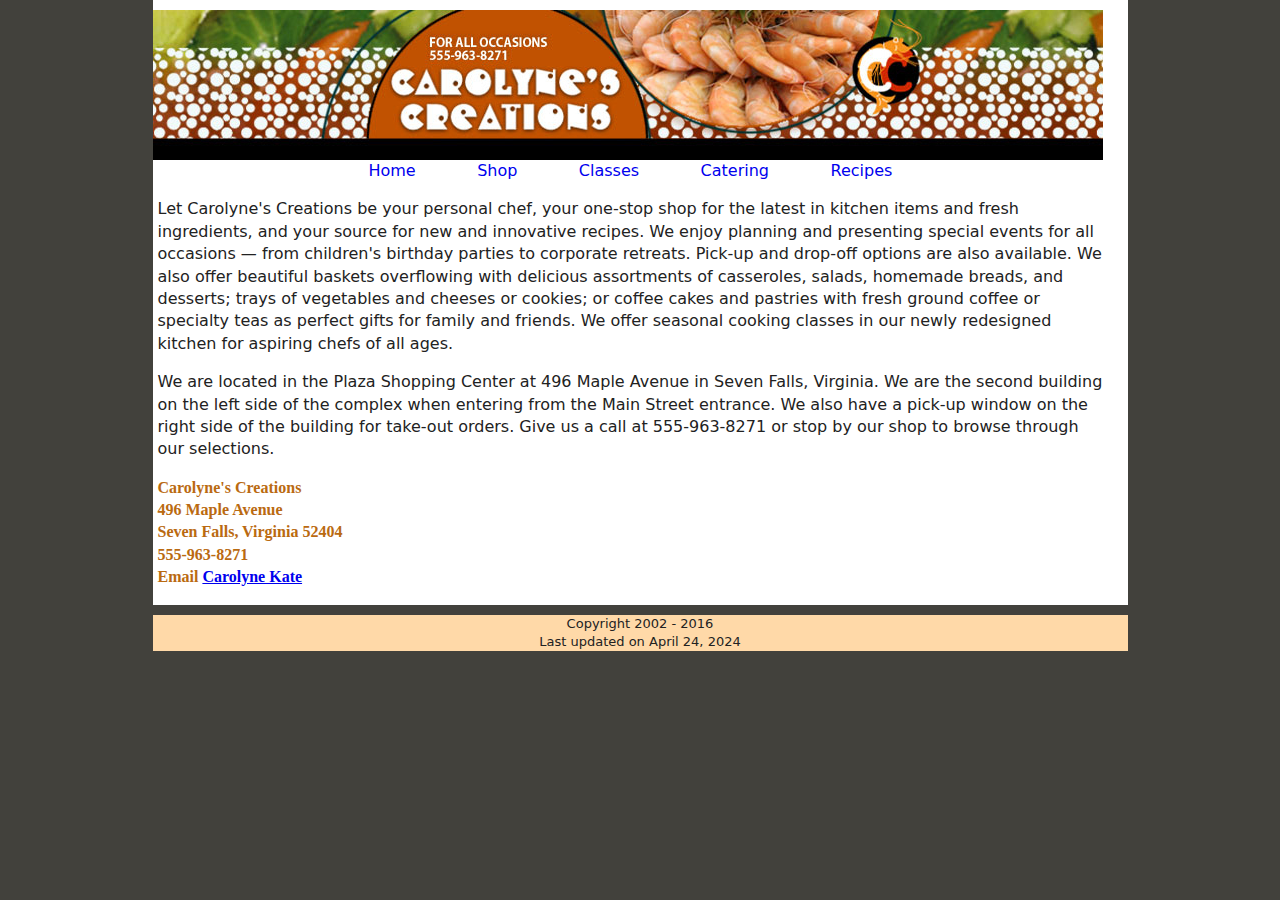
<file: index.html>
<!doctype html>
<!--[if lt IE 7]> <html class="ie6 oldie"> <![endif]-->
<!--[if IE 7]>    <html class="ie7 oldie"> <![endif]-->
<!--[if IE 8]>    <html class="ie8 oldie"> <![endif]-->
<!--[if gt IE 8]><!--> <html class="" lang="en">
<!--<![endif]-->
<head>
<meta charset="utf-8">
<meta name="viewport" content="width=device-width, initial-scale=1">
<title>Carolyne's Creations: Premier Gourmet Food Shop.</title>
<link href="boilerplate.css" rel="stylesheet" type="text/css">
<link href="cc_styles.css" rel="stylesheet" type="text/css">
	

<!-- 
To learn more about the conditional comments around the html tags at the top of the file:
paulirish.com/2008/conditional-stylesheets-vs-css-hacks-answer-neither/

Do the following if you're using your customized build of modernizr (http://www.modernizr.com/):
* insert the link to your js here
* remove the link below to the html5shiv
* add the "no-js" class to the html tags at the top
* you can also remove the link to respond.min.js if you included the MQ Polyfill in your modernizr build 
-->
<!--[if lt IE 9]>
<script src="http://html5shiv.googlecode.com/svn/trunk/html5.js"></script>
<![endif]-->
<script src="respond.min.js"></script>
	<meta name="keywords" content="Carolyne's Creations, gourmet, catering, cooking classes, kitchen accessories, take-out, Seven Falls, Virginia.">

	<meta name="description" content="Carolyne's Creations is a gourmet food shop. We offer cooking classes, take-out meals, and catering services. We also have a retail side that stocks gourmet items and kitchen accessories.">

</head>
<body>
	<div class="gridContainer clearfix">
<div id="content" class="fluid">
  <header class="fluid header_div"></header>
		  <div class="fluid intro_paragraph">
		      <nav class="menu_bar"><a href="index.html">Home</a>  <a href="shop.html">Shop</a>  <a href="classes.html">Classes</a>  <a href="catering.html">Catering</a>  <a href="recipes.html">Recipes</a></nav>
	        <p>        Let Carolyne's Creations be your personal chef, your one-stop shop for the latest in kitchen items and fresh ingredients, and your source for new and innovative recipes. We enjoy planning and presenting special events for all occasions — from children's birthday parties to corporate retreats. Pick-up and drop-off options are also available. We also offer beautiful baskets overflowing with delicious assortments of casseroles, salads, homemade breads, and desserts; trays of vegetables and cheeses or cookies; or coffee cakes and pastries with fresh ground coffee or specialty teas as perfect gifts for family and friends. We offer seasonal cooking classes in our newly redesigned kitchen for aspiring chefs of all ages.</p>
            <p>We are located in the Plaza Shopping Center at 496 Maple Avenue in Seven Falls, Virginia. We are the second building on the left side of the complex when entering from the Main Street entrance. We also have a pick-up window on the right side of the building for take-out orders. Give us a call at 555-963-8271 or stop by our shop to browse through our selections.</p>

              
			<div id="address">
            <p>Carolyne's Creations<br>
              496 Maple Avenue<br>
              Seven Falls, Virginia 52404<br>
              555-963-8271<br>
            Email <a href="mailto:carolyne@carolynescreations.com">Carolyne Kate</a> </p>
		</div>
    </div>
</div>
<div class="fluid footer_div">Copyright 2002 - 2016<br>
Last updated on <!-- #BeginDate format:Am1 -->April 24, 2024<!-- #EndDate -->
</div>
</div>
</body>
</html>
</file>
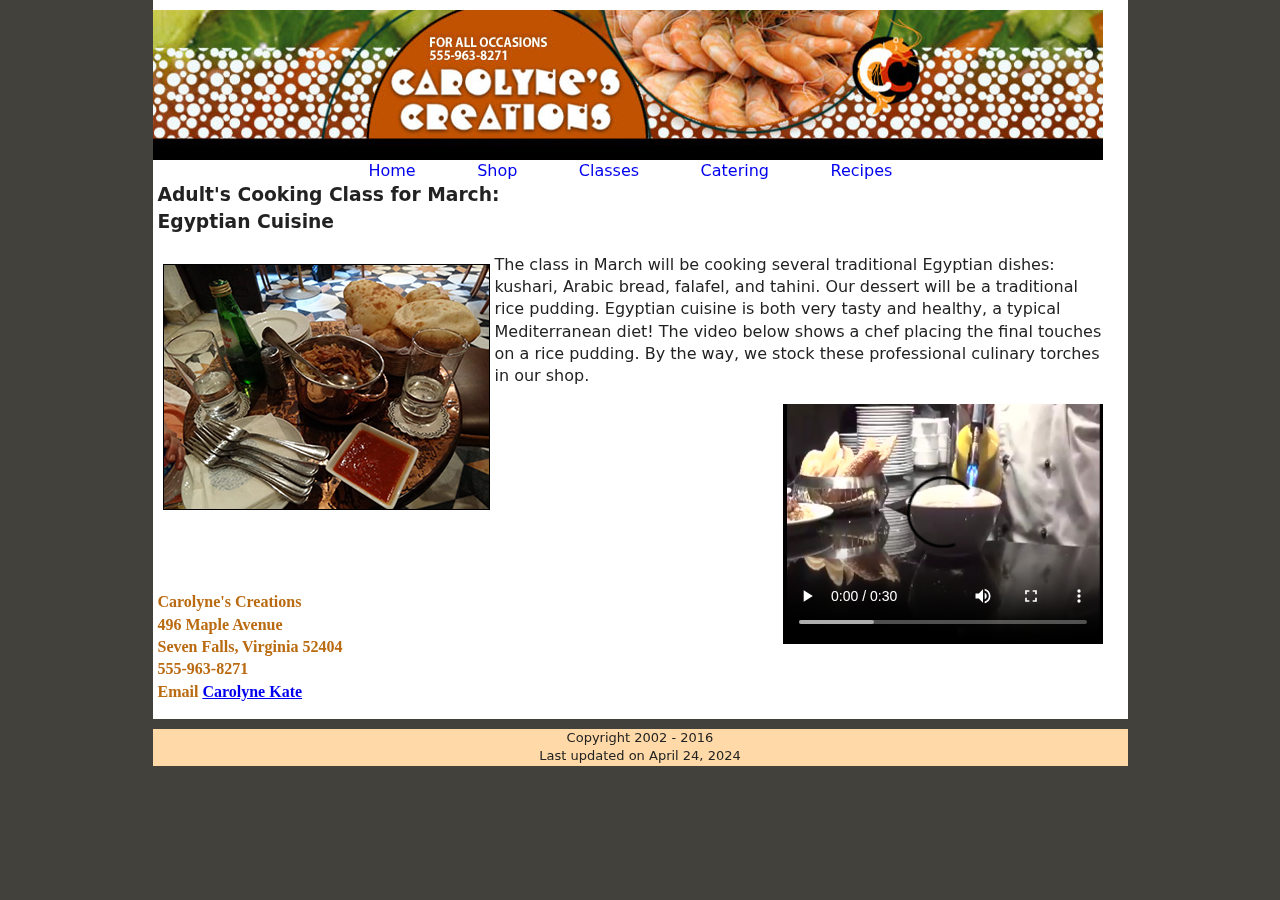
<file: adults.html>
<!doctype html>
<!--[if lt IE 7]> <html class="ie6 oldie"> <![endif]-->
<!--[if IE 7]>    <html class="ie7 oldie"> <![endif]-->
<!--[if IE 8]>    <html class="ie8 oldie"> <![endif]-->
<!--[if gt IE 8]><!--> <html class="">
<!--<![endif]-->
<head>
<meta charset="utf-8">
<meta name="viewport" content="width=device-width, initial-scale=1">
<title>Carolyne's Creations: Premier Gourmet Food Shop</title>
<link href="boilerplate.css" rel="stylesheet" type="text/css">
<link href="cc_styles.css" rel="stylesheet" type="text/css">

<!-- 
To learn more about the conditional comments around the html tags at the top of the file:
paulirish.com/2008/conditional-stylesheets-vs-css-hacks-answer-neither/

Do the following if you're using your customized build of modernizr (http://www.modernizr.com/):
* insert the link to your js here
* remove the link below to the html5shiv
* add the "no-js" class to the html tags at the top
* you can also remove the link to respond.min.js if you included the MQ Polyfill in your modernizr build 
-->
<!--[if lt IE 9]>
<script src="http://html5shiv.googlecode.com/svn/trunk/html5.js"></script>
<![endif]-->
<script src="respond.min.js"></script>
<meta name="description" content="Carolyne's Creations is a gourmet food shop. We offer cooking classes, take-out meals, and catering services. We also have a retail side that stocks gourmet items and kitchen accessories.">
<meta name="keywords" content="Carolyne's Creations, gourmet, catering, cooking classses, kitchen accessories, take-out, Seven Falls, Virginia">
</head>
<body>
	<div class="gridContainer clearfix">
<div id="content" class="fluid">
  <header class="fluid header_div"></header>
		  <div class="fluid intro_paragraph">   
		<nav class="menu_bar"><a href="index.html">Home</a>  <a href="shop.html">Shop</a>  <a href="classes.html">Classes</a>  <a href="catering.html">Catering</a>  <a href="recipes.html">Recipes</a></nav>
	        <h3>Adult's Cooking Class for March:<br>
	          Egyptian Cuisine</h3>
            <p><img src="assets/egyptian_lunch.jpg" alt="" width="325" height="244" class="img_float"/>The class in March will be cooking several traditional  Egyptian dishes: kushari, Arabic bread, falafel, and tahini. Our dessert will be a traditional rice pudding. Egyptian cuisine is both very tasty and healthy, a typical Mediterranean diet! The video below shows a chef placing the final touches on a rice pudding. By the way, we stock these professional culinary torches in our shop.</p>
			  <video id="rice_pudding" class="video_float_right" controls="controls" >
            <source src="assets/rice_pudding.mp4" type="video/mp4">
            <source src="assets/rice_pudding.ogv" type="video/ogg">
          </video>
		<div id="address_float">
			<br>
			<p>&nbsp;</p>
            <p>Carolyne's Creations<br>
              496 Maple Avenue<br>
              Seven Falls, Virginia 52404<br>
              555-963-8271<br>
            Email <a href="mailto:carolyne@carolynescreations.com">Carolyne Kate</a> </p>
		</div>
		  </div>
</div>
<div class="fluid footer_div">Copyright 2002 - 2016<br>
Last updated on 
  <!-- #BeginDate format:Am1 -->April 24, 2024<!-- #EndDate -->
</div>
</div>
</body>
</html>
</file>
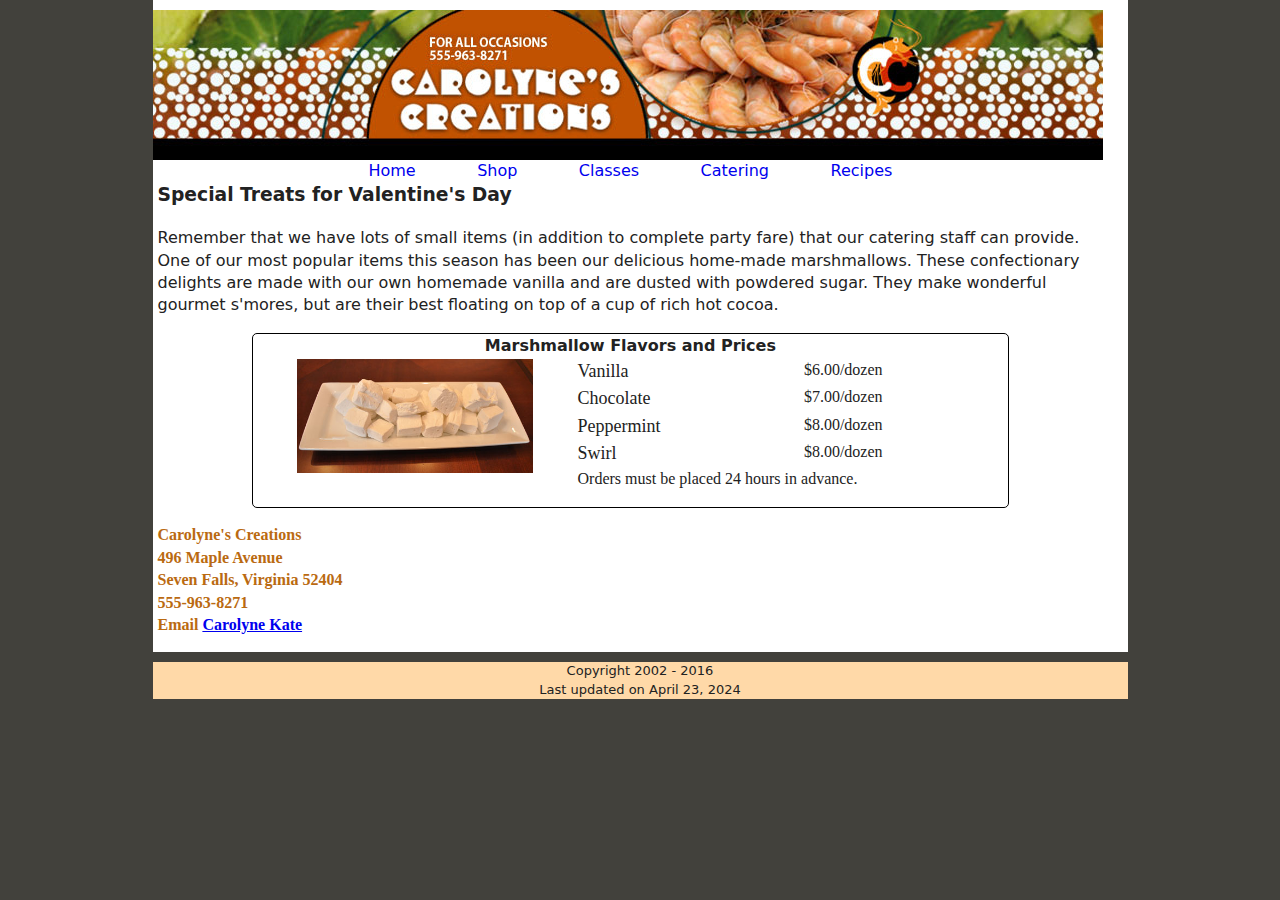
<file: catering.html>
<!doctype html>
<!--[if lt IE 7]> <html class="ie6 oldie"> <![endif]-->
<!--[if IE 7]>    <html class="ie7 oldie"> <![endif]-->
<!--[if IE 8]>    <html class="ie8 oldie"> <![endif]-->
<!--[if gt IE 8]><!--> <html class="">
<!--<![endif]-->
<head>
<meta charset="utf-8">
<meta name="viewport" content="width=device-width, initial-scale=1">
<title>Carolyne's Creations: Premier Gourmet Food Shop</title>
<link href="boilerplate.css" rel="stylesheet" type="text/css">
<link href="cc_styles.css" rel="stylesheet" type="text/css">

<!-- 
To learn more about the conditional comments around the html tags at the top of the file:
paulirish.com/2008/conditional-stylesheets-vs-css-hacks-answer-neither/

Do the following if you're using your customized build of modernizr (http://www.modernizr.com/):
* insert the link to your js here
* remove the link below to the html5shiv
* add the "no-js" class to the html tags at the top
* you can also remove the link to respond.min.js if you included the MQ Polyfill in your modernizr build 
-->
<!--[if lt IE 9]>
<script src="http://html5shiv.googlecode.com/svn/trunk/html5.js"></script>
<![endif]-->
<script src="respond.min.js"></script>
<meta name="description" content="Carolyne's Creations is a gourmet food shop. We offer cooking classes, take-out meals, and catering services. We also have a retail side that stocks gourmet items and kitchen accessories.">
<meta name="keywords" content="Carolyne's Creations, gourmet, catering, cooking classses, kitchen accessories, take-out, Seven Falls, Virginia">
</head>
<body>
	<div class="gridContainer clearfix">
<div id="content" class="fluid">
  <header class="fluid header_div"></header>
		  <div class="fluid intro_paragraph">
		      <nav class="menu_bar"><a href="index.html">Home</a>  <a href="shop.html">Shop</a>  <a href="classes.html">Classes</a>  <a href="catering.html">Catering</a>  <a href="recipes.html">Recipes</a></nav>
		    <h3>
		      Special Treats for Valentine's Day
            </h3>
		    <p>Remember that we have lots of small items (in addition to complete party fare) that our catering staff can provide. One of our most popular items this season has been our delicious home-made marshmallows. These confectionary delights are made with our own homemade vanilla and are dusted with powdered sugar. They make wonderful gourmet s'mores, but are their best floating on top of a cup of rich hot cocoa.</p>
	
		<div id="table_div">
			  <table>
  <tbody>
    <tr>
      <th colspan="3" scope="col">Marshmallow Flavors and Prices</th>
      </tr>
    <tr>
      <td rowspan="5" class="marshmallow_image"><img src="assets/marshmallows.jpg" alt="A tray of marshmallows."/></td>
      <td class="marshmallow_flavors">Vanilla</td>
      <td class="marshmallow_prices">$6.00/dozen</td>
    </tr>
    <tr>
      <td class="marshmallow_flavors">Chocolate</td>
      <td class="marshmallow_prices">$7.00/dozen</td>
    </tr>
    <tr>
      <td class="marshmallow_flavors">Peppermint</td>
      <td class="marshmallow_prices">$8.00/dozen</td>
    </tr>
    <tr>
      <td class="marshmallow_flavors">Swirl</td>
      <td class="marshmallow_prices">$8.00/dozen</td>
    </tr>
    <tr>
      <td colspan="2">Orders must be placed 24 hours in advance.</td>
      </tr>
  </tbody>
</table> 
		</div>
					  
		<div id="address">
            <p>Carolyne's Creations<br>
              496 Maple Avenue<br>
              Seven Falls, Virginia 52404<br>
              555-963-8271<br>
            Email <a href="mailto:carolyne@carolynescreations.com">Carolyne Kate</a> </p>
		</div>
    </div>
</div>
<div class="fluid footer_div">Copyright 2002 - 2016<br>
Last updated on 
  <!-- #BeginDate format:Am1 -->April 23, 2024<!-- #EndDate -->
</div>
</div>
</body>
</html>
</file>
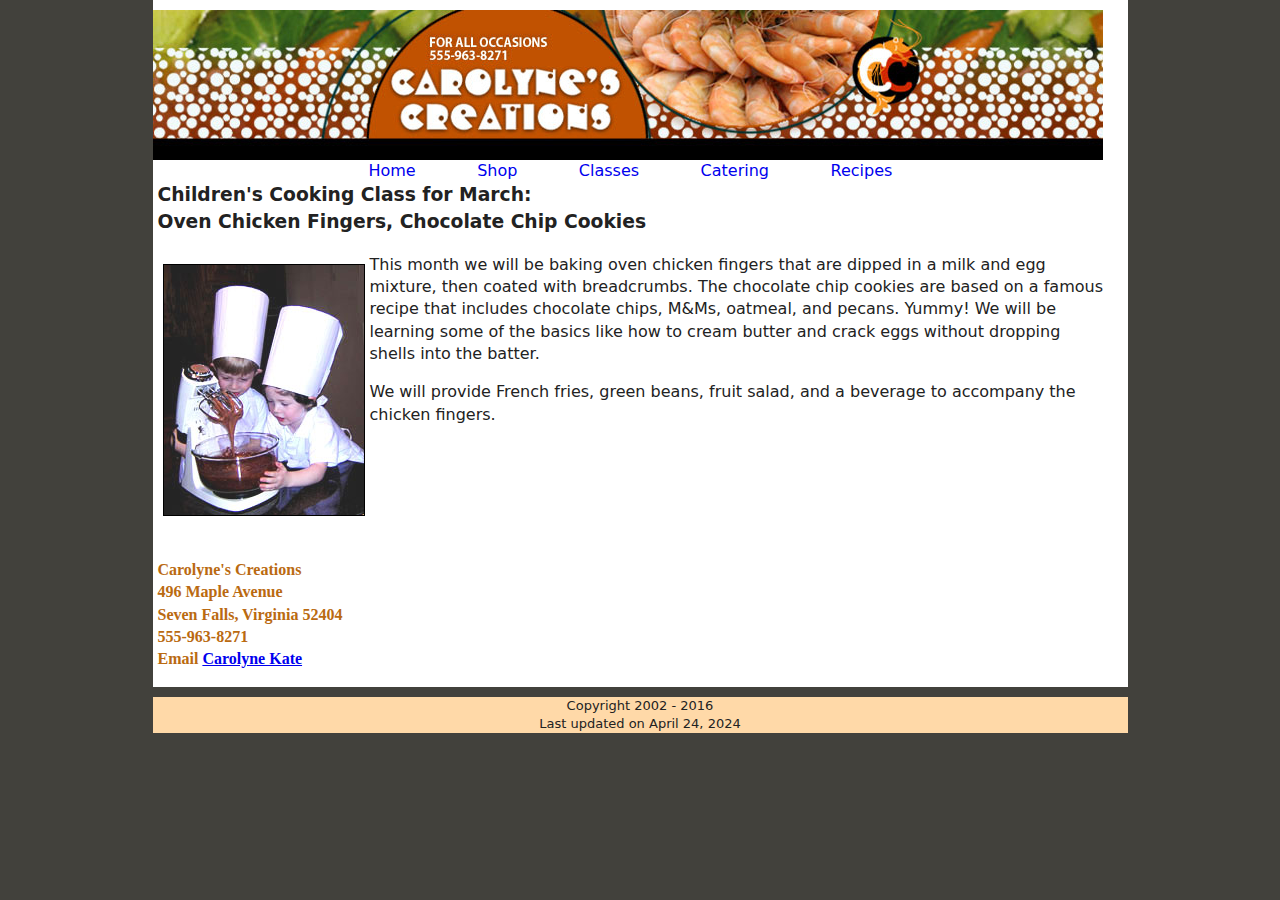
<file: children.html>
<!doctype html>
<!--[if lt IE 7]> <html class="ie6 oldie"> <![endif]-->
<!--[if IE 7]>    <html class="ie7 oldie"> <![endif]-->
<!--[if IE 8]>    <html class="ie8 oldie"> <![endif]-->
<!--[if gt IE 8]><!--> <html class="">
<!--<![endif]-->
<head>
<meta charset="utf-8">
<meta name="viewport" content="width=device-width, initial-scale=1">
<title>Carolyne's Creations: Premier Gourmet Food Shop</title>
<link href="boilerplate.css" rel="stylesheet" type="text/css">
<link href="cc_styles.css" rel="stylesheet" type="text/css">

<!-- 
To learn more about the conditional comments around the html tags at the top of the file:
paulirish.com/2008/conditional-stylesheets-vs-css-hacks-answer-neither/

Do the following if you're using your customized build of modernizr (http://www.modernizr.com/):
* insert the link to your js here
* remove the link below to the html5shiv
* add the "no-js" class to the html tags at the top
* you can also remove the link to respond.min.js if you included the MQ Polyfill in your modernizr build 
-->
<!--[if lt IE 9]>
<script src="http://html5shiv.googlecode.com/svn/trunk/html5.js"></script>
<![endif]-->
<script src="respond.min.js"></script>
<meta name="description" content="Carolyne's Creations is a gourmet food shop. We offer cooking classes, take-out meals, and catering services. We also have a retail side that stocks gourmet items and kitchen accessories.">
<meta name="keywords" content="Carolyne's Creations, gourmet, catering, cooking classses, kitchen accessories, take-out, Seven Falls, Virginia">
</head>
<body>
	<div class="gridContainer clearfix">
<div id="content" class="fluid">
  <header class="fluid header_div"></header>
    <div class="fluid intro_paragraph">
		      <nav class="menu_bar"><a href="index.html">Home</a>  <a href="shop.html">Shop</a>  <a href="classes.html">Classes</a>  <a href="catering.html">Catering</a>  <a href="recipes.html">Recipes</a></nav>
	        <h3>Children's Cooking Class for March:<br>
	          Oven Chicken Fingers, Chocolate Chip Cookies</h3>
		    <img src="assets/children_cooking.jpg" alt="" class="img_float"/>This month we will be baking oven chicken fingers that are  dipped in a milk and egg mixture, then coated with breadcrumbs. The chocolate  chip cookies are based on a famous recipe that includes chocolate chips,  M&amp;Ms, oatmeal, and pecans. Yummy! We will be learning some of the basics  like how to cream butter and crack eggs without dropping shells into the batter.
      <p class="body_text">We will provide French fries, green beans, fruit salad, and a beverage  to accompany the chicken fingers.</p><br>
<div id="address">
			<br>
            <p>Carolyne's Creations<br>
              496 Maple Avenue<br>
              Seven Falls, Virginia 52404<br>
              555-963-8271<br>
            Email <a href="mailto:carolyne@carolynescreations.com">Carolyne Kate</a> </p>
		</div>
    </div>
</div>
<div class="fluid footer_div">Copyright 2002 - 2016<br>
Last updated on <!-- #BeginDate format:Am1 -->April 24, 2024<!-- #EndDate -->
</div>
</div>
</body>
</html>
</file>
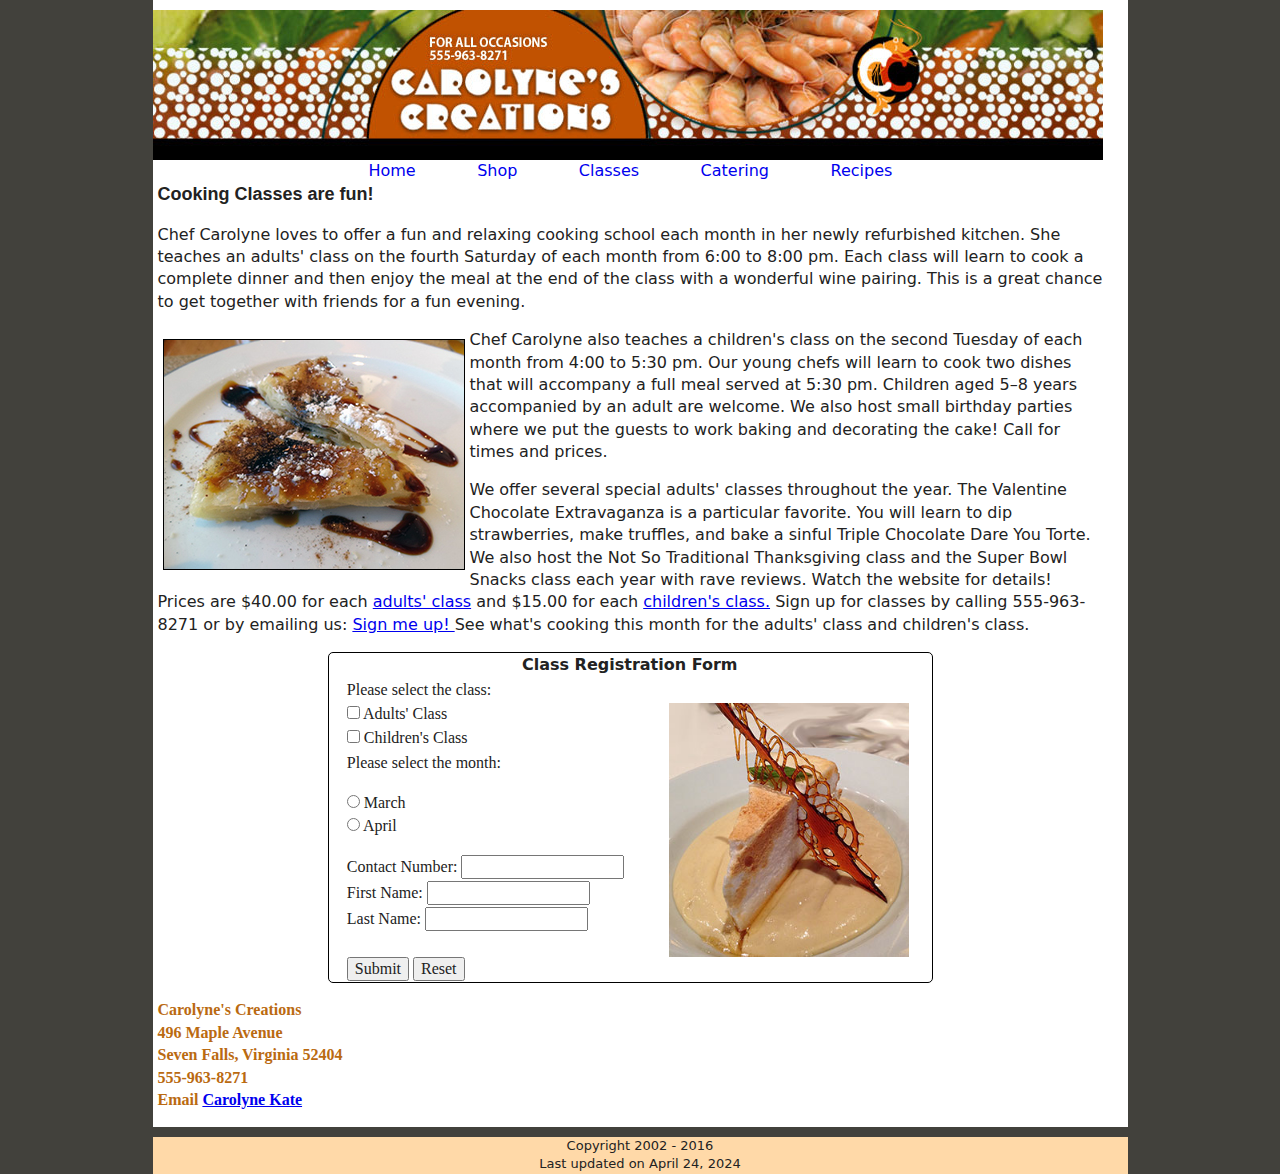
<file: classes.html>
<!doctype html>
<!--[if lt IE 7]> <html class="ie6 oldie"> <![endif]-->
<!--[if IE 7]>    <html class="ie7 oldie"> <![endif]-->
<!--[if IE 8]>    <html class="ie8 oldie"> <![endif]-->
<!--[if gt IE 8]><!--> <html class="" lang="en">
<!--<![endif]-->
<head>
<meta charset="utf-8">
<meta name="viewport" content="width=device-width, initial-scale=1">
<title>Carolyne's Creations: Premier Gourmet Food Shop</title>
<link href="boilerplate.css" rel="stylesheet" type="text/css">
<link href="cc_styles.css" rel="stylesheet" type="text/css">

<!-- 
To learn more about the conditional comments around the html tags at the top of the file:
paulirish.com/2008/conditional-stylesheets-vs-css-hacks-answer-neither/

Do the following if you're using your customized build of modernizr (http://www.modernizr.com/):
* insert the link to your js here
* remove the link below to the html5shiv
* add the "no-js" class to the html tags at the top
* you can also remove the link to respond.min.js if you included the MQ Polyfill in your modernizr build 
-->
<!--[if lt IE 9]>
<script src="http://html5shiv.googlecode.com/svn/trunk/html5.js"></script>
<![endif]-->
<script src="respond.min.js"></script>
<meta name="description" content="Carolyne's Creations is a gourmet food shop. We offer cooking classes, take-out meals, and catering services. We also have a retail side that stocks gourmet items and kitchen accessories.">
<meta name="keywords" content="Carolyne's Creations, gourmet, catering, cooking classses, kitchen accessories, take-out, Seven Falls, Virginia">
<script type="text/javascript">
function MM_swapImgRestore() { //v3.0
  var i,x,a=document.MM_sr; for(i=0;a&&i<a.length&&(x=a[i])&&x.oSrc;i++) x.src=x.oSrc;
}
function MM_preloadImages() { //v3.0
  var d=document; if(d.images){ if(!d.MM_p) d.MM_p=new Array();
    var i,j=d.MM_p.length,a=MM_preloadImages.arguments; for(i=0; i<a.length; i++)
    if (a[i].indexOf("#")!=0){ d.MM_p[j]=new Image; d.MM_p[j++].src=a[i];}}
}

function MM_findObj(n, d) { //v4.01
  var p,i,x;  if(!d) d=document; if((p=n.indexOf("?"))>0&&parent.frames.length) {
    d=parent.frames[n.substring(p+1)].document; n=n.substring(0,p);}
  if(!(x=d[n])&&d.all) x=d.all[n]; for (i=0;!x&&i<d.forms.length;i++) x=d.forms[i][n];
  for(i=0;!x&&d.layers&&i<d.layers.length;i++) x=MM_findObj(n,d.layers[i].document);
  if(!x && d.getElementById) x=d.getElementById(n); return x;
}

function MM_swapImage() { //v3.0
  var i,j=0,x,a=MM_swapImage.arguments; document.MM_sr=new Array; for(i=0;i<(a.length-2);i+=3)
   if ((x=MM_findObj(a[i]))!=null){document.MM_sr[j++]=x; if(!x.oSrc) x.oSrc=x.src; x.src=a[i+2];}
}
</script>
</head>
<body onLoad="MM_preloadImages('assets/dulce_de_leche.jpg')">
	<div class="gridContainer clearfix">
<div id="content" class="fluid">
  <header class="fluid header_div"></header>
		  <div class="fluid intro_paragraph">
		      <nav class="menu_bar"><a href="index.html">Home</a>  <a href="shop.html">Shop</a>  <a href="classes.html">Classes</a>  <a href="catering.html">Catering</a>  <a href="recipes.html">Recipes</a></nav>
		    <h2>
		      Cooking Classes are fun!
            </h2>
		    <p>Chef Carolyne loves to offer a fun and relaxing cooking school each month in her newly refurbished kitchen. She teaches an adults' class on the fourth Saturday of each month from 6:00 to 8:00 pm. Each class will learn to cook a complete dinner and then enjoy the meal at the end of the class with a wonderful wine pairing. This is a great chance to get together with friends for a fun evening. </p>
            <a href="#" onMouseOut="MM_swapImgRestore()" onMouseOver="MM_swapImage('dessert_rollover','','assets/dulce_de_leche.jpg',1)"><img id="dessert_rollover" src="assets/egyptian_traditional_dessert.jpg" alt="Traditional Dessert" class="img_float"></a>
			<p>Chef Carolyne also teaches a children's class on the second Tuesday of each month from 4:00 to 5:30 pm. Our young chefs will learn to cook two dishes that will accompany a full meal served at 5:30 pm. Children aged 5–8 years accompanied by an adult are welcome. We also host small birthday parties where we put the guests to work baking and decorating the cake! Call for times and prices.		      </p>
		    <p>We offer several special adults' classes throughout the year. The Valentine Chocolate Extravaganza is a particular favorite. You will learn to dip strawberries, make truffles, and bake a sinful Triple Chocolate Dare You Torte. We also host the Not So Traditional Thanksgiving class and the Super Bowl Snacks class each year with rave reviews. Watch the website for details!
		      
		      Prices are $40.00 for each <a href="adults.html">adults' class</a> and $15.00 for each <a href="children.html">children's class.</a> Sign up for classes by calling 555-963-8271 or by emailing us: <a href="carolyne@carolynescreations.com">Sign me up! </a> See what's cooking this month for the adults' class and children's class. </p>
	
			  <form method="post" target="_self" id="classes"><table>
  <tbody>
    <tr>
      <th colspan="2" scope="col">Class Registration Form</th>
      </tr>
    <tr>
      <td>Please select the class:</td>
      <td rowspan="10" class="table_pie"><img src="assets/argentina_meringue.jpg" alt="A plate with a slice of pie on it."/></td>
    </tr>
    <tr>
      <td><input type="checkbox" name="adult" id="adult">
        <label for="adult">Adults' Class </label></td>
      </tr>
    <tr>
      <td><input type="checkbox" name="children" id="children">
        <label for="children">Children's Class </label></td>
      </tr>
    <tr>
      <td>Please select the month:</td>
      </tr>
    <tr>
      <td><p>
        <label>
          <input type="radio" name="month" value="march" id="month_0">
          March</label>
        <br>
        <label>
          <input type="radio" name="month" value="april" id="month_1">
          April</label>
        <br>
      </p></td>
      </tr>
    <tr>
      <td><label for="number">Contact Number:</label>
        <input name="number" type="text" id="number" size="15"></td>
      </tr>
    <tr>
      <td><label for="first">First Name:</label>
        <input name="first" type="text" id="first" size="15"></td>
      </tr>
    <tr>
      <td><label for="last">Last Name:</label>
        <input name="last" type="text" id="last" size="15"></td>
      </tr>
    <tr>
      <td>&nbsp;</td>
      </tr>
    <tr>
      <td><input type="submit" name="submit" id="submit" value="Submit">
        <input type="reset" name="reset" id="reset" value="Reset"></td>
      </tr>
  </tbody>
</table>
</form>
			  
		<div id="address">
            <p>Carolyne's Creations<br>
              496 Maple Avenue<br>
              Seven Falls, Virginia 52404<br>
              555-963-8271<br>
            Email <a href="mailto:carolyne@carolynescreations.com">Carolyne Kate</a> </p>
		</div>
    </div>
</div>
<div class="fluid footer_div">Copyright 2002 - 2016<br>
Last updated on 
  <!-- #BeginDate format:Am1 -->April 24, 2024<!-- #EndDate -->
</div>
</div>
</body>
</html>
</file>
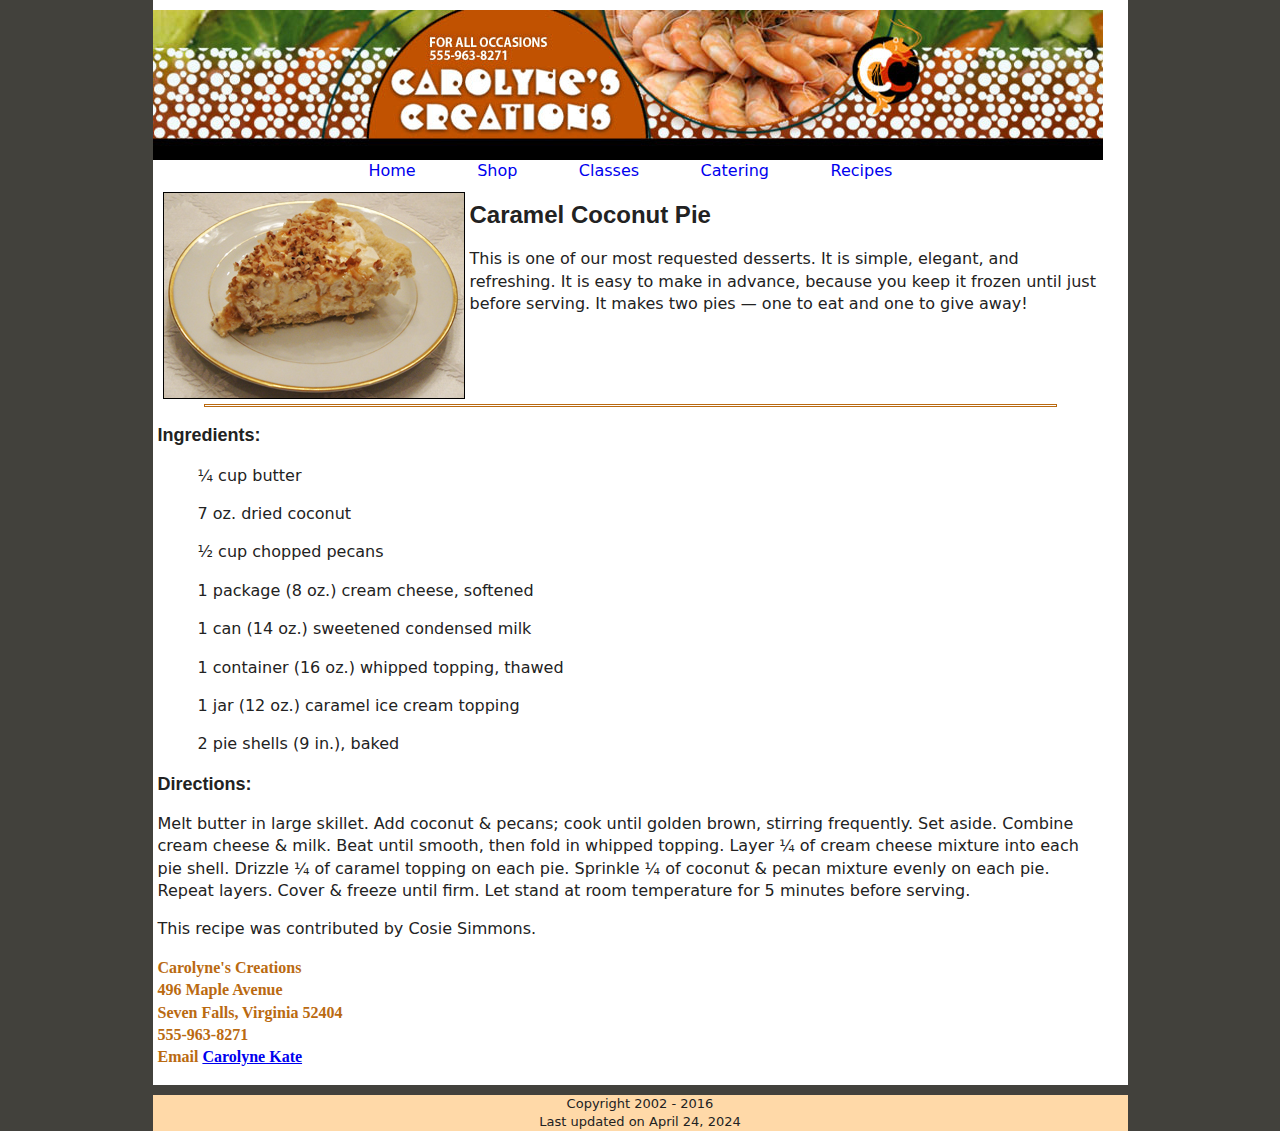
<file: recipes.html>
<!doctype html>
<!--[if lt IE 7]> <html class="ie6 oldie"> <![endif]-->
<!--[if IE 7]>    <html class="ie7 oldie"> <![endif]-->
<!--[if IE 8]>    <html class="ie8 oldie"> <![endif]-->
<!--[if gt IE 8]><!--> <html class="">
<!--<![endif]-->
<head>
<meta charset="utf-8">
<meta name="viewport" content="width=device-width, initial-scale=1">
<title>Carolyne's Creations: Premier Gourmet Food Shop</title>
<link href="boilerplate.css" rel="stylesheet" type="text/css">
<link href="cc_styles.css" rel="stylesheet" type="text/css">

<!-- 
To learn more about the conditional comments around the html tags at the top of the file:
paulirish.com/2008/conditional-stylesheets-vs-css-hacks-answer-neither/

Do the following if you're using your customized build of modernizr (http://www.modernizr.com/):
* insert the link to your js here
* remove the link below to the html5shiv
* add the "no-js" class to the html tags at the top
* you can also remove the link to respond.min.js if you included the MQ Polyfill in your modernizr build 
-->
<!--[if lt IE 9]>
<script src="http://html5shiv.googlecode.com/svn/trunk/html5.js"></script>
<![endif]-->
<script src="respond.min.js"></script>
<meta name="description" content="Carolyne's Creations is a gourmet food shop. We offer cooking classes, take-out meals, and catering services. We also have a retail side that stocks gourmet items and kitchen accessories.">
<meta name="keywords" content="Carolyne's Creations, gourmet, catering, cooking classses, kitchen accessories, take-out, Seven Falls, Virginia">
</head>
<body>
	<div class="gridContainer clearfix">
<div id="content" class="fluid">
  <header class="fluid header_div"></header>
		  <div class="fluid intro_paragraph">
	        <nav class="menu_bar"><a href="index.html">Home</a>  <a href="shop.html">Shop</a>  <a href="classes.html">Classes</a>  <a href="catering.html">Catering</a>  <a href="recipes.html">Recipes</a></nav>
            <img src="assets/pie.jpg" alt="A slice of pie on a plate." class="img_float"/>
			<h1 class="list_headings">Caramel Coconut Pie</h1>
            <p>This is one of our most requested desserts. It is simple,  elegant, and refreshing. It is easy to make in advance, because you keep it  frozen until just before serving. It makes two pies — one to eat and one to give  away!</p>
			<hr>
            <h2>Ingredients:</h2>
            <blockquote>
              <p>&frac14; cup butter</p>
              <p> 7 oz. dried coconut</p>
              <p> &frac12; cup chopped pecans</p>
              <p> 1 package (8 oz.) cream cheese, softened</p>
              <p> 1 can (14 oz.) sweetened condensed milk</p>
              <p> 1 container (16 oz.) whipped topping, thawed</p>
              <p>1 jar (12 oz.) caramel ice cream topping</p>
              <p> 2 pie shells (9 in.), baked </p>
            </blockquote>
            <h2>Directions:</h2>
            <p>Melt butter in large skillet. Add coconut &amp; pecans; cook  until golden brown, stirring frequently. Set aside. 
              Combine cream cheese &amp; milk. Beat until smooth, then fold  in whipped topping. 
              Layer &frac14; of cream cheese mixture into each pie shell. Drizzle  &frac14; of caramel topping on each pie. Sprinkle &frac14; of coconut &amp; pecan mixture  evenly on each pie. Repeat layers. Cover &amp; freeze until firm. 
              Let stand at room temperature for 5 minutes before serving.</p>
            <p> This recipe was contributed by Cosie Simmons. </p>
            <div id="address">
            <p>Carolyne's Creations<br>
              496 Maple Avenue<br>
              Seven Falls, Virginia 52404<br>
              555-963-8271<br>
            Email <a href="mailto:carolyne@carolynescreations.com">Carolyne Kate</a> </p>
		</div>
		  </div>
</div>
<div class="fluid footer_div">Copyright 2002 - 2016<br>
Last updated on 
  <!-- #BeginDate format:Am1 -->April 24, 2024<!-- #EndDate -->
</div>
</div>
</body>
</html>
</file>
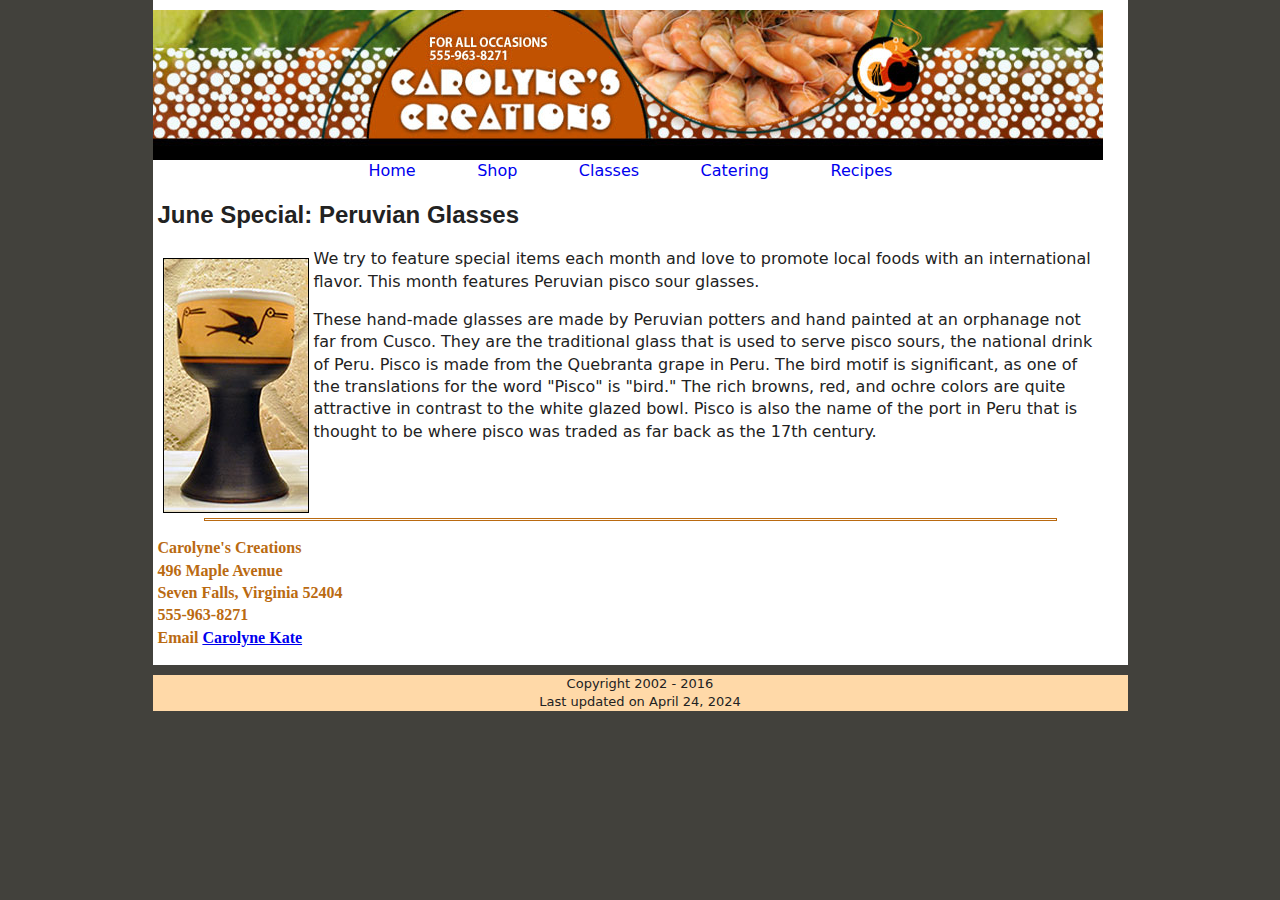
<file: shop.html>
<!doctype html>
<!--[if lt IE 7]> <html class="ie6 oldie"> <![endif]-->
<!--[if IE 7]>    <html class="ie7 oldie"> <![endif]-->
<!--[if IE 8]>    <html class="ie8 oldie"> <![endif]-->
<!--[if gt IE 8]><!--> <html class="">
<!--<![endif]-->
<head>
<meta charset="utf-8">
<meta name="viewport" content="width=device-width, initial-scale=1">
<title>Carolyne's Creations: Premier Gourmet Food Shop</title>
<link href="boilerplate.css" rel="stylesheet" type="text/css">
<link href="cc_styles.css" rel="stylesheet" type="text/css">

<!-- 
To learn more about the conditional comments around the html tags at the top of the file:
paulirish.com/2008/conditional-stylesheets-vs-css-hacks-answer-neither/

Do the following if you're using your customized build of modernizr (http://www.modernizr.com/):
* insert the link to your js here
* remove the link below to the html5shiv
* add the "no-js" class to the html tags at the top
* you can also remove the link to respond.min.js if you included the MQ Polyfill in your modernizr build 
-->
<!--[if lt IE 9]>
<script src="http://html5shiv.googlecode.com/svn/trunk/html5.js"></script>
<![endif]-->
<script src="respond.min.js"></script>
<meta name="description" content="Carolyne's Creations is a gourmet food shop. We offer cooking classes, take-out meals, and catering services. We also have a retail side that stocks gourmet items and kitchen accessories.">
<meta name="keywords" content="Carolyne's Creations, gourmet, catering, cooking classses, kitchen accessories, take-out, Seven Falls, Virginia">
</head>
<body>
	<div class="gridContainer clearfix">
<div id="content" class="fluid">
  <header class="fluid header_div"></header>
		  <div class="fluid intro_paragraph">
		      <nav class="menu_bar"><a href="index.html">Home</a>  <a href="shop.html">Shop</a>  <a href="classes.html">Classes</a>  <a href="catering.html">Catering</a>  <a href="recipes.html">Recipes</a></nav>
	        <h1>June Special: Peruvian Glasses</h1>
            <img src="assets/peruvian_glass.jpg" alt="Peruvian Glass" class="img_float"/>
<p>We try to feature special items each month and love to  promote local foods with an international flavor. This month features Peruvian pisco sour glasses.</p>
<p>These hand-made glasses are made by Peruvian potters and hand  painted at an orphanage not far from Cusco. They are the traditional glass that  is used to serve pisco sours, the national drink of Peru. Pisco is  made from the Quebranta grape in Peru. The bird motif is significant, as  one of the translations for the word &quot;Pisco&quot; is &quot;bird.&quot; The  rich browns, red, and ochre colors are quite attractive in contrast to the  white glazed bowl. Pisco is also the name of the port in Peru that is thought to be  where pisco was traded as far back as the 17th century.</p>
			  
			  <hr>
	<div id="address">
    	<p>Carolyne's Creations<br>
        496 Maple Avenue<br>
        Seven Falls, Virginia 52404<br>
        555-963-8271<br>
        Email <a href="mailto:carolyne@carolynescreations.com">Carolyne Kate</a> </p>
	</div>
		  </div>
</div>
<div class="fluid footer_div">Copyright 2002 - 2016<br>
Last updated on 
  <!-- #BeginDate format:Am1 -->April 24, 2024<!-- #EndDate -->
</div>
</div>
</body>
</html>
</file>
<file: boilerplate.css>
/*
/*
 * HTML5 ✰ Boilerplate v3.0.2
 *
 * What follows is the result of much research on cross-browser styling.
 * Credit left inline and big thanks to Nicolas Gallagher, Jonathan Neal,
 * Kroc Camen, and the H5BP dev community and team.
 *
 * Detailed information about this CSS: h5bp.com/css
 * 
 * Dreamweaver modifications:
 * 1. Commented out selection highlight
 * 2. Removed media queries section (we add our own in a separate file)
 *
 * ==|== normalize ==========================================================
 */


/* =============================================================================
   HTML5 display definitions
   ========================================================================== */

article, aside, details, figcaption, figure, footer, header, hgroup, nav, section { display: block; }
audio, canvas, video { display: inline-block; *display: inline; *zoom: 1; }
audio:not([controls]) { display: none; }
[hidden] { display: none; }

/* =============================================================================
   Base
   ========================================================================== */

/*
 * 1. Correct text resizing oddly in IE6/7 when body font-size is set using em units
 * 2. Prevent iOS text size adjust on device orientation change, without disabling user zoom: h5bp.com/g
 */

html { font-size: 100%; -webkit-text-size-adjust: 100%; -ms-text-size-adjust: 100%; }

html, button, input, select, textarea { font-family: serif; color: #222; }

body { margin: 0; font-size: 1em; line-height: 1.4; background: #42413C; }

/* 
 * Remove text-shadow in selection highlight: h5bp.com/i
 * These selection declarations have to be separate
 * Also: hot pink! (or customize the background color to match your design)
 */

/* Dreamweaver: uncomment these if you do want to customize the selection highlight
 *::-moz-selection { background: #fe57a1; color: #fff; text-shadow: none; }
 *::selection { background: #fe57a1; color: #fff; text-shadow: none; }
 */

/* =============================================================================
   Links
   ========================================================================== */

a { color: #00e; }
a:visited { color: #551a8b; }
a:hover { color: #06e; }
a:focus { outline: thin dotted; }

/* Improve readability when focused and hovered in all browsers: h5bp.com/h */
a:hover, a:active { outline: 0; }


/* =============================================================================
   Typography
   ========================================================================== */

abbr[title] { border-bottom: 1px dotted; }

b, strong { font-weight: bold; }

blockquote { margin: 1em 40px; }

dfn { font-style: italic; }

hr { display: block; height: 1px; border: 0; border-top: 1px solid #ccc; margin: 1em 0; padding: 0; }

ins { background: #ff9; color: #000; text-decoration: none; }

mark { background: #ff0; color: #000; font-style: italic; font-weight: bold; }

/* Redeclare monospace font family: h5bp.com/j */
pre, code, kbd, samp { font-family: monospace, serif; _font-family: 'courier new', monospace; font-size: 1em; }

/* Improve readability of pre-formatted text in all browsers */
pre { white-space: pre; white-space: pre-wrap; word-wrap: break-word; }

q { quotes: none; }
q:before, q:after { content: ""; content: none; }

small { font-size: 85%; }

/* Position subscript and superscript content without affecting line-height: h5bp.com/k */
sub, sup { font-size: 75%; line-height: 0; position: relative; vertical-align: baseline; }
sup { top: -0.5em; }
sub { bottom: -0.25em; }


/* =============================================================================
   Lists
   ========================================================================== */

ul, ol { margin: 1em 0; padding: 0 0 0 40px; }
dd { margin: 0 0 0 40px; }
nav ul, nav ol {
	list-style: none;
	list-style-image: none;
	margin: 0;
	padding: 0;
}


/* =============================================================================
   Embedded content
   ========================================================================== */

/*
 * 1. Improve image quality when scaled in IE7: h5bp.com/d
 * 2. Remove the gap between images and borders on image containers: h5bp.com/i/440
 */

img { border: 0; -ms-interpolation-mode: bicubic; vertical-align: middle; }

/*
 * Correct overflow not hidden in IE9
 */

svg:not(:root) { overflow: hidden; }


/* =============================================================================
   Figures
   ========================================================================== */

figure { margin: 0; }


/* =============================================================================
   Forms
   ========================================================================== */

form { margin: 0; }
fieldset { border: 0; margin: 0; padding: 0; }

/* Indicate that 'label' will shift focus to the associated form element */
label { cursor: pointer; }

/*
 * 1. Correct color not inheriting in IE6/7/8/9
 * 2. Correct alignment displayed oddly in IE6/7
 */

legend { border: 0; *margin-left: -7px; padding: 0; white-space: normal; }

/*
 * 1. Correct font-size not inheriting in all browsers
 * 2. Remove margins in FF3/4 S5 Chrome
 * 3. Define consistent vertical alignment display in all browsers
 */

button, input, select, textarea { font-size: 100%; margin: 0; vertical-align: baseline; *vertical-align: middle; }

/*
 * 1. Define line-height as normal to match FF3/4 (set using !important in the UA stylesheet)
 */

button, input { line-height: normal; }

/*
 * 1. Display hand cursor for clickable form elements
 * 2. Allow styling of clickable form elements in iOS
 * 3. Correct inner spacing displayed oddly in IE7 (doesn't effect IE6)
 */

button, input[type="button"], input[type="reset"], input[type="submit"] { cursor: pointer; -webkit-appearance: button; *overflow: visible; }

/*
 * Re-set default cursor for disabled elements
 */

button[disabled], input[disabled] { cursor: default; }

/*
 * Consistent box sizing and appearance
 */

input[type="checkbox"], input[type="radio"] { box-sizing: border-box; padding: 0; *width: 13px; *height: 13px; }
input[type="search"] { -webkit-appearance: textfield; -moz-box-sizing: content-box; -webkit-box-sizing: content-box; box-sizing: content-box; }
input[type="search"]::-webkit-search-decoration, input[type="search"]::-webkit-search-cancel-button { -webkit-appearance: none; }

/*
 * Remove inner padding and border in FF3/4: h5bp.com/l
 */

button::-moz-focus-inner, input::-moz-focus-inner { border: 0; padding: 0; }

/*
 * 1. Remove default vertical scrollbar in IE6/7/8/9
 * 2. Allow only vertical resizing
 */

textarea { overflow: auto; vertical-align: top; resize: vertical; }

/* Colors for form validity */
input:valid, textarea:valid {  }
input:invalid, textarea:invalid { background-color: #f0dddd; }


/* =============================================================================
   Tables
   ========================================================================== */
/* 
 * 'border-collapse: collapse;' needs to be overridden in designs having tables with rounded corners and drop shadows.
*/
table { border-collapse: collapse; border-spacing: 0; }
td { vertical-align: top; }

/* =============================================================================
   Chrome Frame Prompt
   ========================================================================== */

.chromeframe { margin: 0.2em 0; background: #ccc; color: black; padding: 0.2em 0; }


/* ==|== primary styles =====================================================
   Author:
   ========================================================================== */
















/* ==|== non-semantic helper classes ========================================
   Please define your styles before this section.
   ========================================================================== */

/* For image replacement */
.ir { display: block; border: 0; text-indent: -999em; overflow: hidden; background-color: transparent; background-repeat: no-repeat; text-align: left; direction: ltr; *line-height: 0; }
.ir br { display: none; }

/* Hide from both screenreaders and browsers: h5bp.com/u */
.hidden { display: none !important; visibility: hidden; }

/* Hide only visually, but have it available for screenreaders: h5bp.com/v */
.visuallyhidden { border: 0; clip: rect(0 0 0 0); height: 1px; margin: -1px; overflow: hidden; padding: 0; position: absolute; width: 1px; }

/* Extends the .visuallyhidden class to allow the element to be focusable when navigated to via the keyboard: h5bp.com/p */
.visuallyhidden.focusable:active, .visuallyhidden.focusable:focus { clip: auto; height: auto; margin: 0; overflow: visible; position: static; width: auto; }

/* Hide visually and from screenreaders, but maintain layout */
.invisible { visibility: hidden; }

/* Contain floats: h5bp.com/q */
.clearfix:before, .clearfix:after { content: ""; display: table; }
.clearfix:after { clear: both; }
.clearfix { *zoom: 1; }
.fluid.nav_div .fluid.fluidList.nav_ul p {
}



/* ==|== print styles =======================================================
   Print styles.
   Inlined to avoid required HTTP connection: h5bp.com/r
   ========================================================================== */

@media print {
  * { background: transparent !important; color: black !important; box-shadow:none !important; text-shadow: none !important; filter:none !important; -ms-filter: none !important; } /* Black prints faster: h5bp.com/s */
  a, a:visited { text-decoration: underline; }
  a[href]:after { content: " (" attr(href) ")"; }
  abbr[title]:after { content: " (" attr(title) ")"; }
  .ir a:after, a[href^="javascript:"]:after, a[href^="#"]:after { content: ""; }  /* Don't show links for images, or javascript/internal links */
  pre, blockquote { border: 1px solid #999; page-break-inside: avoid; }
  thead { display: table-header-group; } /* h5bp.com/t */
  tr, img { page-break-inside: avoid; }
  img { max-width: 100% !important; }
  @page { margin: 0.5cm; }
  p, h2, h3 { orphans: 3; widows: 3; }
  h2, h3 { page-break-after: avoid; }
}
</file>
<file: cc_styles.css>
@charset "utf-8";
/* Simple fluid media
   Note: Fluid media requires that you remove the media's height and width attributes from the HTML
   http://www.alistapart.com/articles/fluid-images/ 
*/
img, object, embed, video {
	max-width: 100%;
}

/* IE 6 does not support max-width so default to width 100% */
.ie6 img {
	width:100%;
}

/*
	Dreamweaver Fluid Grid Properties
	----------------------------------
	dw-num-cols-mobile:		4;
	dw-num-cols-tablet:		8;
	dw-num-cols-desktop:	12;
	dw-gutter-percentage:	25;
	
	Inspiration from "Responsive Web Design" by Ethan Marcotte 
	http://www.alistapart.com/articles/responsive-web-design
	
	and Golden Grid System by Joni Korpi
	http://goldengridsystem.com/
*/

.fluid {
	clear: both;
	margin-left: 0;
	width: 100%;float: left;
	display: block;
	background-color:#FFFFFF;
}

.fluidList {
    list-style:none;
    list-style-image:none;
    margin:0;
    padding:0;        
}

/* Mobile Layout: 480px and below. */
  
.gridContainer {
	margin-left: auto;
	margin-right: auto;
	width: 86.45%;
	padding-left: 2.275%;
	padding-right: 2.275%;
	clear: none;
	float: none;
}
.header_div {
	background-image: url(assets/cc_logo.gif);
	background-repeat: no-repeat;
	height: 150px;
	margin-top: 10px;
}
.nav_div {
	width: 30%;
	float: left;
	border-top-width: thin;
	border-top-style: solid;
	border-right-width: thin;
	border-right-style: solid;
	border-left-style: solid;
	border-left-width: thin;
	text-indent: 3px;
}
.nav_ul {
	width: 100%;
	background-color: #A1D7E5;
	list-style-type: none;
	font-family: Segoe, "Segoe UI", "DejaVu Sans", "Trebuchet MS", Verdana, sans-serif;
	margin-left: 0;
}
.fluid.nav_div .fluid.fluidList.nav_ul li {
	border-bottom: thin solid #211E1E;
}
.nav_ul_li {
}

.intro_paragraph {
	width: 97%;
	float:none; 
	font-family: Segoe, "Segoe UI", "DejaVu Sans", "Trebuchet MS", Verdana, sans-serif;
	clear: none;
	padding-left: 5px;
	padding-right: 5px;
}
.paragraph_text {
	width: 50%;
	display: block;
	float: right;
	vertical-align: top;
	clear: right;
}
.footer_div {
	font-family: Segoe, "Segoe UI", "DejaVu Sans", "Trebuchet MS", Verdana, sans-serif;
	font-size: small;
	text-align: center;
	background-color: #FFD9A8;
	margin-top: 10px;
}
.img_div {
	margin-top: 10px;
	text-align: center;
}
.zeroMargin_mobile {
margin-left: 0;
}
.hide_mobile {
display: none;
}
body {
}
.img_float {
    float: none;
    margin-top: 10px;
    margin-right: 5px;
    margin-left: 5px;
    margin-bottom: 5px;
    border: 1px solid #000000;
}
nav a {
    padding-right: 3%;
    text-decoration: blink;
    padding-left: 3%;
}
h3 {
    margin-top: 0;

}
h2 {
    margin-top: 0;

}
table {
    display: block;
    width: 80%;
    margin-left: auto;
    margin-right: auto;
    font-family: Segoe, Segoe UI, DejaVu Sans, Trebuchet MS, Verdana, Sans-serif;
    border: thin solid #000000;
    border-radius: 5px;
    padding-bottom: 1em;
}
tr td img {
    width: 85%;
    display: block;
    margin-left: auto;
    margin-right: auto;
}
.marshmallow_image {
    width: 40%;
}
.marshmallow_flavors {
    font-family: Brush Script MT, Brush Script Std, cursive;
    font-size: large;


}

.marshmallow_prices {
    width: 30%;
}
hr {
    clear: both;
    width: 90%;
    margin-left: auto;
    margin-right: auto;
    border: thin solid #BA6A11;
}
#address {
    font-family: Cambria, "Hoefler Text", "Liberation Serif", Times, "Times New Roman", serif;
    color: #BA6A11;
    font-weight: 700;
    clear: both;

}
#address_float {
    font-family: Cambria, "Hoefler Text", "Liberation Serif", Times, "Times New Roman", serif;
    color: #BA6A11;
    font-weight: 700;
    clear: left;

}
td {
    font-family: Brush Script MT, Brush Script Std, cursive;
    padding-left: 3%;
}
form {
    width: 80%;
    margin-left: auto;
    margin-right: auto;
}
.table_pie {
    width: 50%;
    vertical-align: middle;


}
form table {
    padding: 0;
}
.video_float_right {
    float: right;
    max-width: 392px;
    max-height: 240px;
}




























/* Tablet Layout: 481px to 768px. Inherits styles from: Mobile Layout. */

@media only screen and (min-width: 481px) {

.gridContainer {
	width: 90.675%;
	padding-left: 1.1625%;
	padding-right: 1.1625%;
	clear: none;
	float: none;
	margin-left: auto;
}
.menu_bar {
    text-align: center;
    background-color: #FFFFFF;
    font-family: Segoe, "Segoe UI", "DejaVu Sans", "Trebuchet MS", Verdana, sans-serif;
    padding-left: 3px;
    padding-right: 3px;
}
    
h2 {
    font-family: Gotham, "Helvetica Neue", Helvetica, Arial, sans-serif;
    font-size: large;
}
h1 {
    font-family: Gotham, "Helvetica Neue", Helvetica, Arial, sans-serif;
    font-size: x-large;
}



.header_div {
	margin-top: 10px;
	background-image: url(assets/cc_banner_tablet.jpg);
	height: 150px;
}
.nav_div {
width: 30%;
}
.nav_ul {
width: 100%;
margin-left: 0;
}
.nav_ul_li {
}
.intro_paragraph {
}
.paragraph_text {
}
.footer {
}
.img_div {
}
.zeroMargin_tablet {
margin-left: 0;
}
.hide_tablet {
display: none;
}
.img_float {
    float: left;
}

}

/* Desktop Layout: 769px to a max of 1232px.  Inherits styles from: Mobile Layout and Tablet Layout. */

@media only screen and (min-width: 769px) {

.gridContainer {
	width: 88.5%;
	max-width: 975px;
	padding-left: 0.75%;
	padding-right: 0.75%;
	margin: auto;
	clear: none;
	float: none;
	margin-left: auto;
}
.header_div {
	background-image: url(assets/cc_banner.jpg);
}
.nav_div {
width: 30%;
}
.nav_ul {
width: 100%;
margin-left: 0;
}
.nav_ul_li {
}
.intro_paragraph {
}
.paragraph_text {
}
.footer {
}
.img_div {
}
.zeroMargin_desktop {
margin-left: 0;
}
.hide_desktop {
display: none;
}
}
</file>
